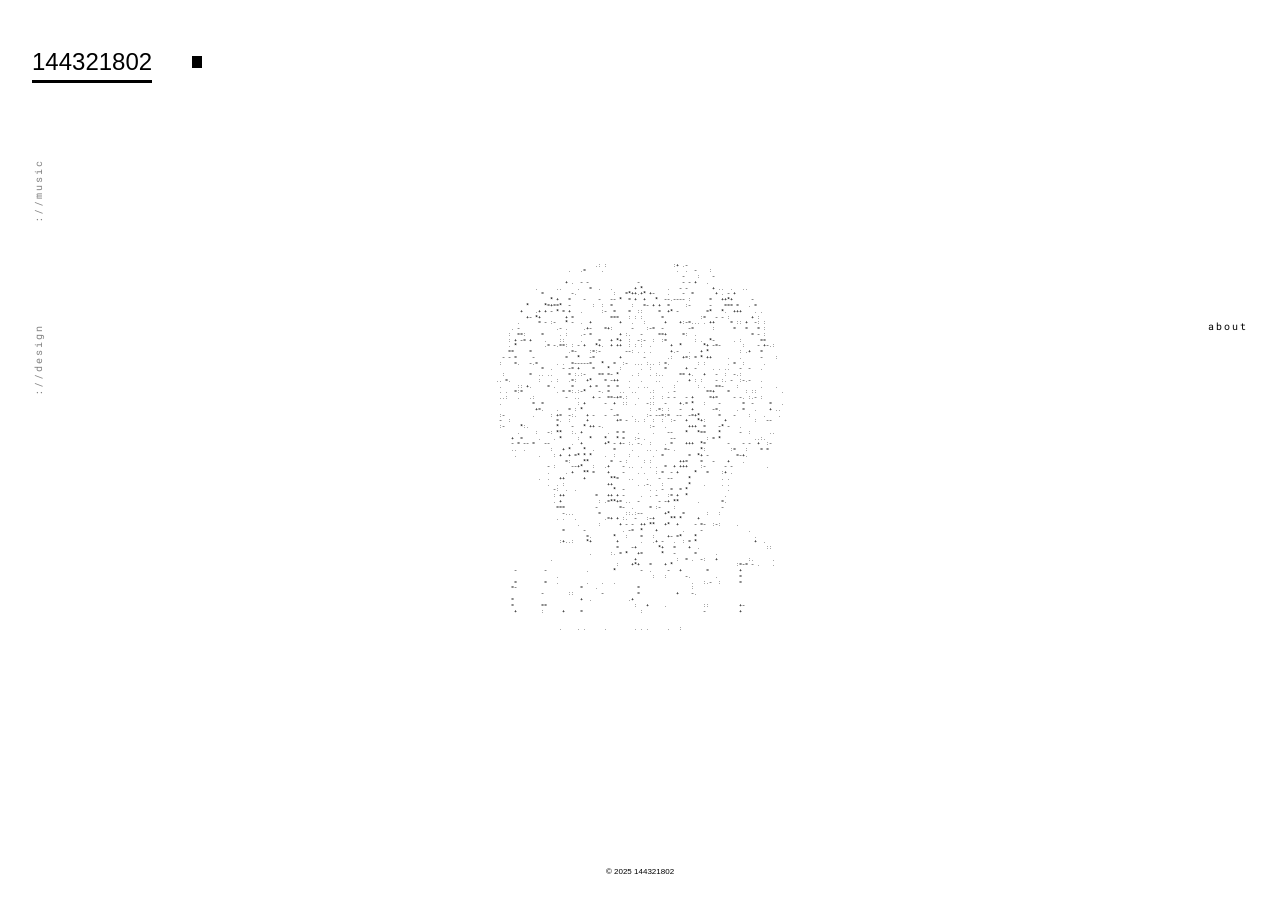
<file: index.html>
<!DOCTYPE html>
<html lang="en">
<head>
  <meta charset="UTF-8" />
  <meta name="viewport" content="width=device-width, initial-scale=1.0" />
  <title>144321802</title>
  <link rel="stylesheet" href="style.css" />

  <!-- Google Fonts -->
  <link rel="preconnect" href="https://fonts.googleapis.com">
  <link rel="preconnect" href="https://fonts.gstatic.com" crossorigin>
  <link href="https://fonts.googleapis.com/css2?family=Azeret+Mono&family=Share+Tech+Mono&family=Roboto+Mono:wght@100;400;700&display=swap" rel="stylesheet">
</head>
<body>
  
  <!-- Canvas element for trapezoids -->
  <canvas id="horizonCanvas"></canvas>

  <header>
    <div class="site-title-wrapper">
      <h1 class="site-title">
          <a href="index.html" style="color: inherit; text-decoration: none;">144321802</a>
      </h1>
      <div id="progress-bar"></div>
      <div class="blinking-square"></div>
    </div>
    <nav>
      <a href="music.html" data-text="MUSIC">://music</a>
      <a href="design.html" data-text="DESIGN">://design</a>
    </nav>
    <a href="about.html" class="about-link">about</a>

  </header>

  <main class="ascii-wrapper">
    <pre id="ascii-container" class="ascii-art"></pre>
  </main>

  <footer>
    <p>© 2025 144321802</p>
  </footer>

  <script src="horizon.js"></script>
  <script src="progressBar.js"></script>
  <script src="ascii.js"></script>
</body>
</html>
</file>
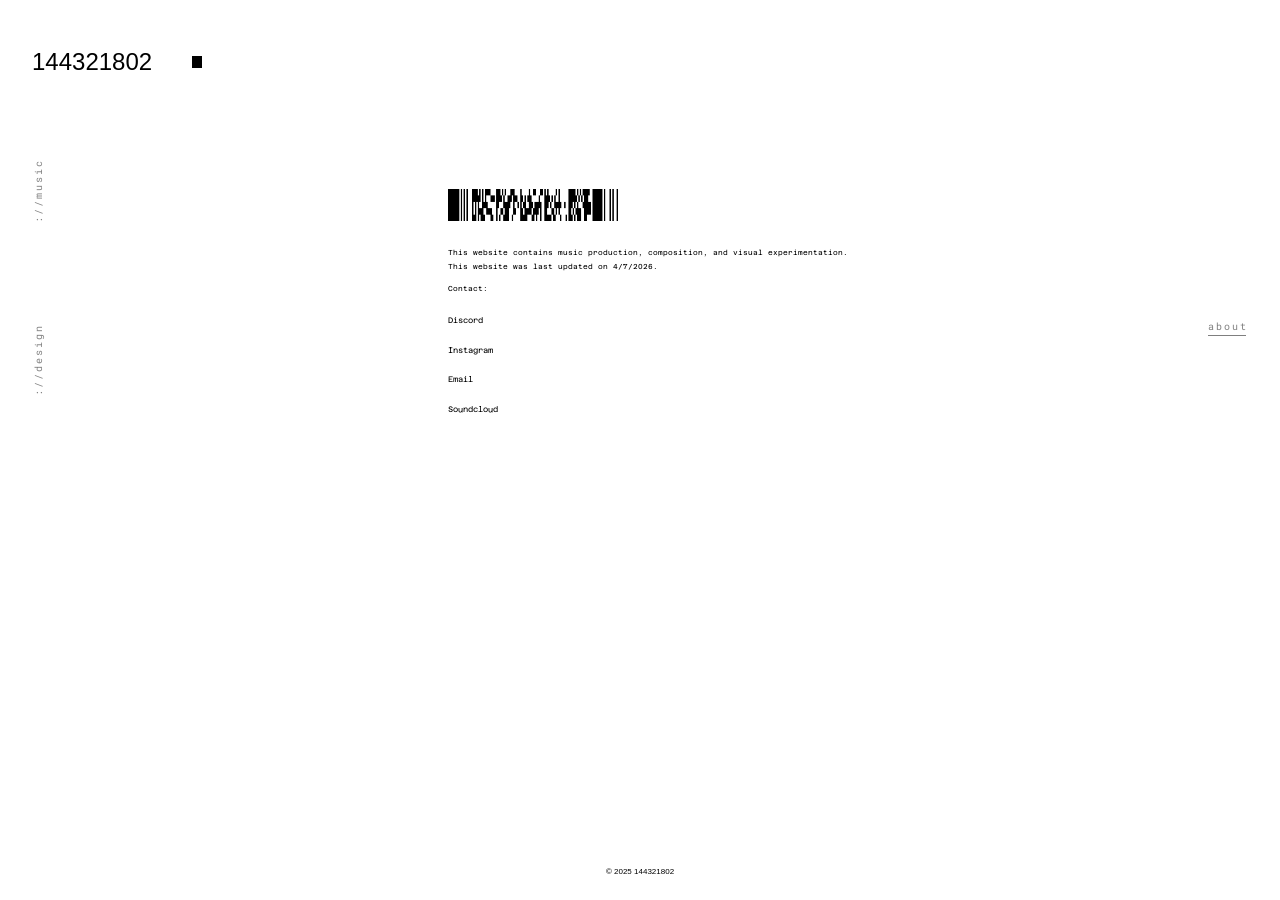
<file: about.html>
<!DOCTYPE html>
<html lang="en">
<head>
  <meta charset="UTF-8" />
  <meta name="viewport" content="width=device-width, initial-scale=1.0" />
  <title>144321802 - Music</title>
  <link rel="stylesheet" href="style.css" />
  <link rel="stylesheet" href="about.css">
  <!-- Google Fonts -->
  <link rel="preconnect" href="https://fonts.googleapis.com">
  <link rel="preconnect" href="https://fonts.gstatic.com" crossorigin>
  <link href="https://fonts.googleapis.com/css2?family=Azeret+Mono&family=Share+Tech+Mono&family=Roboto+Mono:wght@100;400;700&display=swap" rel="stylesheet">
</head>
<body>

  <header>
    <div class="site-title-wrapper">
      <h1 class="site-title">
        <a href="index.html" style="color: inherit; text-decoration: none;">144321802</a>
      </h1>
      <div class="blinking-square"></div>
    </div>
    <nav>
      <a href="music.html" data-text="MUSIC">://music</a>
      <a href="design.html" data-text="DESIGN">://design</a>
    </nav>
    <a href="about.html" class="about-link active">about</a>
  </header>

  <main class="about-main">
    <img src="assets/images/144321802barcode.png">
    <p>This website contains music production, composition, and visual experimentation.</p>
    <p>This website was last updated on 4/7/2026.</p>
    <p> </p>
    <p>Contact:</p>

    <ul class="about-links">
        <li><a href="https://discord.com/users/720057961006760089" target="_blank" rel="noopener noreferrer">Discord</a></li>
        <li><a href="https://www.instagram.com/noahh_rare/" target="_blank">Instagram</a></li>
        <li><a href="mailto:silverbraid144321802@gmail.com" target=blank>Email</a></li>
        <li><a href="https://soundcloud.com/user-144321802" target=blank>Soundcloud</a></li>
    </ul>
  </main>

  <footer>
    <p>© 2025 144321802</p>
  </footer>

</body>
</html>
</file>
<file: style.css>
/* --- GENERAL --- */
html, body {
  margin: 0;
  padding: 0;
  height: 100%;
  background: #ffffff;
  font-family: 'Work Sans', 'Helvetica Neue', Helvetica, Arial, sans-serif;
}

/* --- HEADER + NAV --- */
header {
  position: fixed;
  top: 2rem;
  left: 2rem;
  display: flex;
  flex-direction: column;
  align-items: flex-start;
  z-index: 10;
}

.site-title {
  color: #000;
  font-weight: 400;
  font-size: 1.5rem;
  margin-bottom: 10rem;
  cursor: pointer;
  user-select: none;
  -webkit-user-select: none;
  -moz-user-select: none;
  -ms-user-select: none;
  
}

.site-title-wrapper {
  position: relative;
  display: inline-block;
}

.blinking-square {
  position: absolute;
  top: 1.5rem;
  left: 10rem;
  width: 10px;
  height: 12px;
  background-color: black;
  animation: blink 2s steps(1) infinite;
}

@keyframes blink {
  0%, 50% { visibility: visible; }
  51%, 100% { visibility: hidden; }
}

nav {
  display: flex;
  flex-direction: column;
  gap: 10rem;
}

nav a {
  position: relative;
  font-family: 'Roboto Mono', monospace;
  display: inline-block;
  transform: rotate(-90deg);
  transform-origin: left top;
  color: #000;
  text-decoration: none;
  font-size: 0.6rem;
  letter-spacing: 2px;
  opacity: 0.5;
  transition: opacity 0.25s ease;
  will-change: opacity;
  -webkit-font-smoothing: antialiased;
  -moz-osx-font-smoothing: grayscale;
  user-select: none;
}

nav a:hover {
  opacity: 1;
}

nav a::before {
  content: ">";
  display: inline-block;
  margin-right: 0.3rem;
  font-weight: bold;
  color: transparent;
}

nav a:hover::before {
  color: black;
}

nav a::after {
  content: attr(data-text);
  position: absolute;
  left: 0;
  top: 100%;
  color: rgba(0, 0, 0, 0.2);
  transform: rotate(-180deg);
  font-size: 0.6rem;
  letter-spacing: 2px;
  opacity: 0;
  transition: opacity 0.3s, top 0.3s;
  pointer-events: none;
}

nav a:hover::after {
  opacity: 1;
  top: 105%;
}

/* ABOUT LINK (GLOBAL) */
.about-link {
  position: fixed;
  top: 20rem;
  right: 2rem;
  font-family: 'Roboto Mono', monospace;
  font-size: 0.6rem;
  letter-spacing: 2px;
  color: #000;
  text-decoration: none;
  user-select: none;
}

.about-link::after {
  content: "";
  position: absolute;
  bottom: -3px;
  left: 0;
  width: 0%;
  height: 1px;
  background-color: black;
  transition: width 0.15s ease-in-out;
}

.about-link:hover::after {
  width: 95%;
}

.about-link.active {
  opacity: 0.5;
}

.about-link.active::after {
  width: 95%;
  background-color: black;
}

/* PROGRESS BAR */
#progress-bar {
  position: absolute;
  top: 3rem;
  left: 0rem;
  height: 3px;
  width: 0%;
  background-color: black;
}

/* --- ASCII BACKGROUND --- */
#horizonCanvas {
  position: fixed;
  top: 0;
  left: 0;
  width: 100vw;
  height: 100vh;
  z-index: -1;
}

.ascii-wrapper {
  display: flex;
  justify-content: center;
  align-items: center;
  height: 100vh;
  width: 100vw;
  overflow: hidden;
  text-align: center;
}

#ascii-container {
  font-family: 'Share Tech Mono', monospace;
  white-space: pre;
  color: rgb(0, 0, 0);
  line-height: 1;
  font-size: 0.45vw;
  text-align: center;
  user-select: none;
  -webkit-user-select: none;
  -moz-user-select: none;
  -ms-user-select: none;
}

/* --- FOOTER --- */
footer {
  position: fixed;
  bottom: 1rem;
  left: 0;
  width: 100%;
  text-align: center;
  font-size: 0.5rem;
  background: none;
  user-select: none;
  -webkit-user-select: none;
  -moz-user-select: none;
  -ms-user-select: none;
}

:root {
  --left-gutter: 30vw;   /* adjust until it looks right */
}

nav a.active {
  opacity: 1;
}

nav a.active::before {
  color: black;
}

nav a.active::after {
  opacity: 1;
  top: 105%;
}

@media (max-width: 768px) {

  /* Header and Site Title */
  header {
    position: relative; /* scroll with content */
    top: auto;
    left: auto;
    margin-top: 2rem;  
    margin-left: 1rem; 
  }

  .site-title {
    font-size: 1.2rem;    
    margin-bottom: 1.5rem;  /* spacing below title */
  }

  /* Nav links */
  nav {
    position: relative;
    flex-direction: row;    
    gap: 1rem;              
    margin-bottom: 1rem;  /* spacing below nav */
  }

  nav a {
    transform: none;       
    display: inline-block;
    font-size: 0.6rem;
    letter-spacing: 1px;
    opacity: 0.7;
  }

  nav a:hover {
    opacity: 1;
  }

  /* About link */
  .about-link {
    position: relative;   /* scrolls with content */
    top: auto;
    bottom: auto;
    right: auto;
    margin: 0 0 1rem 0;   /* 1rem spacing below nav links */
    font-size: 0.55rem;
  }

  /* Footer */
  footer {
    position: relative;
    margin-top: 1rem;    
    font-size: 0.45rem;
  }

  body.music-page .about-link,
  body.design-page .about-link {
    display: none;
  }

  #ascii-container {
    font-size: 1.5vw; /* bigger ASCII on mobile */
    line-height: 1;   /* keep lines tight */
    position: relative; /* or absolute if needed */
    top: -10rem; /* moves it up */
  }

  #progress-bar {
    top: -0.00005rem;
  }

  .blinking-square {
    top: 1.2rem;   /* adjust vertical position */
    left: 8rem;    /* adjust horizontal position */
    width: 8px;    /* optional size adjustment */
    height: 10px;  /* optional size adjustment */
  }
}
</file>
<file: about.css>
/* ------------------------------
   FADE-IN ANIMATION ON LOAD
------------------------------ */

.about-main,
.about-main > * {
  opacity: 0;
  animation: fadeIn 0.8s ease forwards;
}

@keyframes fadeIn {
  from { opacity: 0; transform: translateY(10px); }
  to   { opacity: 1; transform: translateY(0); }
}


/* ------------------------------
   ABOUT PAGE CONTENT
------------------------------ */

.about-main {
    display: flex;
    flex-direction: column;
    justify-content: center;
    align-items: flex-start;
  
    min-height: 100vh;
    padding: 2rem 4rem;
    box-sizing: border-box;
  
    /* remove transform; use a left gutter to clear the fixed nav */
    transform: none;
    margin-left: var(--left-gutter);
  
    /* keep max-width so content doesn't run full width */
    max-width: calc(100% - var(--left-gutter) - 4rem);
  
    font-size: 0.9rem;    /* adjust scale so it's legible — tweak if you want */
    line-height: 1.4;
    margin-top: -15vh; /* move up 5% of viewport height */
  } 

.about-main img {
  max-width: 170px;
  height: auto;
  margin-bottom: 1.3rem;
}

.about-main h2 {
  font-size: 0.5rem;
  line-height: 1.2;
  margin-top: 0;
  margin-bottom: 1.3rem;
}

.about-main p {
  font-size: 0.45rem;
  font-family: 'Azeret Mono', monospace;
  line-height: 1.0;
  margin-bottom: 0.000001rem;
}

/* Links list */
.about-links {
  list-style: none;
  padding: 0;
  margin-top: 1rem;
}

.about-links li {
  line-height: 1.5;
  margin-bottom: 0.5rem;
}

.about-links a {
  color: inherit;
  text-decoration: none;
  font-family: 'Azeret Mono', monospace;
  font-size: 0.5rem;
}


/* ------------------------------
   RESPONSIVE
------------------------------ */

@media (max-width: 600px) {
  .about-main {
    padding: 0.5rem 1rem;
    transform: translate(20%, -10%);
    font-size: 0.45rem;
  }

  .about-main p {
    line-height: 1.3;
  }
}
</file>
